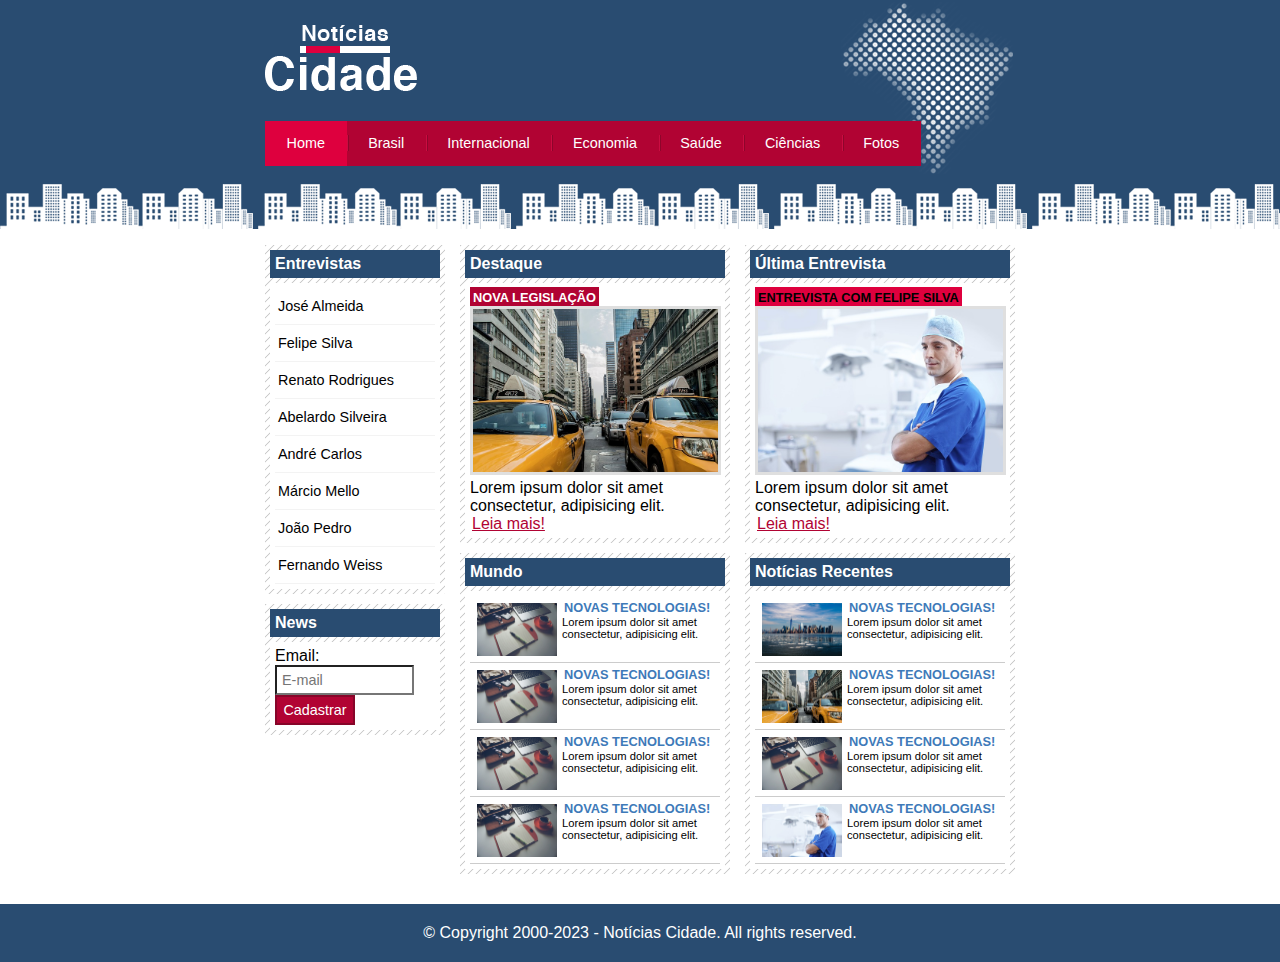
<file: index.html>
<!DOCTYPE html>
<html lang="pt-BR">
    <head>
        <meta charset="UTF-8">
        <meta http-equiv="X-UA-Compatible" content="IE=edge">
        <meta name="viewport" content="width=device-width, initial-scale=1.0">
        <link rel="stylesheet" href="assets/css/style.css">
        <title>Notícias Cidade - O seu site de notícias</title>
    </head>

    <body class="home">
        <!-- Início Container -->
        <div class="container">
            <!-- Início Topo -->
            <div class="topo">
                <h1 class="logo">Notícias Cidade</h1>
                <ul class="navegacao">
                    <li class="primeiro"><a class="pag-principal" href="index.html">Home</a></li>
                    <li><a class="pag-brasil" href="assets/pages/brasil.html">Brasil</a></li>
                    <li><a class="pag-internacional" href="assets/pages/internacional.html">Internacional</a></li>
                    <li><a class="pag-economia" href="assets/pages/economia.html">Economia</a></li>
                    <li><a class="pag-saude" href="assets/pages/saude.html">Saúde</a></li>
                    <li><a class="pag-ciencia" href="assets/pages/ciencia.html">Ciências</a></li>
                    <li><a class="pag-fotos" href="assets/pages/fotos.html">Fotos</a></li>
                </ul>
            </div>
            <!-- Fim Topo -->
            
            <!-- Início Conteúdo -->
            <div class="conteudo">
                <!-- Início Conteúdo Primário -->
                <div class="primario">
                    <div class="caixa destaque">
                        <h2>Destaque</h2>
                        <div class="caixa-conteudo">
                            <h3>Nova Legislação</h3>
                            <img class="imagem-principal" width="100%" src="assets/img/taxi.jpg" alt="Taxi">
                            <p>Lorem ipsum dolor sit amet consectetur, adipisicing elit.</p>
                            <a href="assets/pages/nova-legislacao.html">Leia mais!</a>
                        </div>
                    </div>

                    <div class="caixa">
                        <h2>Mundo</h2>
                        <div class="caixa-conteudo">
                            <ul class="lista-noticias">
                                <li>
                                    <a href="#">
                                        <img src="assets/img/tecnologia.jpg" width="80">
                                        <h3>Novas Tecnologias!</h3>
                                        <p>Lorem ipsum dolor sit amet consectetur, adipisicing elit.</p>
                                    </a>
                                </li>

                                <li>
                                    <a href="#">
                                        <img src="assets/img/tecnologia.jpg" width="80">
                                        <h3>Novas Tecnologias!</h3>
                                        <p>Lorem ipsum dolor sit amet consectetur, adipisicing elit.</p>
                                    </a>
                                </li>

                                <li>
                                    <a href="#">
                                        <img src="assets/img/tecnologia.jpg" width="80">
                                        <h3>Novas Tecnologias!</h3>
                                        <p>Lorem ipsum dolor sit amet consectetur, adipisicing elit.</p>
                                    </a>
                                </li>

                                <li>
                                    <a href="#">
                                        <img src="assets/img/tecnologia.jpg" width="80">
                                        <h3>Novas Tecnologias!</h3>
                                        <p>Lorem ipsum dolor sit amet consectetur, adipisicing elit.</p>
                                    </a>
                                </li>
                            </ul>
                        </div>
                    </div>
                </div>
                <!-- Fim Conteúdo Primário -->

                <!-- Início Conteúdo Secundário -->
                <div class="secundario">
                    <div class="caixa entrevista">
                        <h2>Última Entrevista</h2>
                        <div class="caixa-conteudo">
                            <h3>Entrevista com Felipe Silva</h3>
                            <img class="imagem-principal" src="assets/img/doutor.jpg">
                            <p>Lorem ipsum dolor sit amet consectetur, adipisicing elit.</p>
                            <a href="#">Leia mais!</a>
                        </div>
                    </div>

                    <div class="caixa">
                        <h2>Notícias Recentes</h2>
                        <div class="caixa-conteudo">
                            <ul class="lista-noticias">
                                <li>
                                    <a href="#">
                                        <img src="assets/img/cidade.jpg" width="80">
                                        <h3>Novas Tecnologias!</h3>
                                        <p>Lorem ipsum dolor sit amet consectetur, adipisicing elit.</p>
                                    </a>
                                </li>
                                <li>
                                    <a href="#">
                                        <img src="assets/img/taxi.jpg" width="80">
                                        <h3>Novas Tecnologias!</h3>
                                        <p>Lorem ipsum dolor sit amet consectetur, adipisicing elit.</p>
                                    </a>
                                </li>
                                <li>
                                    <a href="#">
                                        <img src="assets/img/tecnologia.jpg" width="80">
                                        <h3>Novas Tecnologias!</h3>
                                        <p>Lorem ipsum dolor sit amet consectetur, adipisicing elit.</p>
                                    </a>
                                </li>
                                <li>
                                    <a href="#">
                                        <img src="assets/img/doutor.jpg" width="80">
                                        <h3>Novas Tecnologias!</h3>
                                        <p>Lorem ipsum dolor sit amet consectetur, adipisicing elit.</p>
                                    </a>
                                </li>
                            </ul>
                        </div>
                    </div>
                </div>
                <!-- Fim Conteúdo Secundário -->

                <!-- Início Conteúdo Lateral -->
                <div class="lateral">
                    <div class="caixa">
                        <h2>Entrevistas</h2>
                        <div class="caixa-conteudo">
                            <ul>
                                <li><a href="#">José Almeida</a></li>
                                <li><a href="#">Felipe Silva</a></li>
                                <li><a href="#">Renato Rodrigues</a></li>
                                <li><a href="#">Abelardo Silveira</a></li>
                                <li><a href="#">André Carlos</a></li>
                                <li><a href="#">Márcio Mello</a></li>
                                <li><a href="#">João Pedro</a></li>
                                <li><a href="#">Fernando Weiss</a></li>
                            </ul>
                        </div>
                    </div>

                    <div class="caixa">
                        <h2>News</h2>
                        <div class="caixa-conteudo">
                            <form>
                                <div>
                                    <label for="email">Email:</label>
                                    <input type="text" name="email" id="email" placeholder="E-mail">
                                </div>
                                <div>
                                    <input class="submit" type="submit" value="Cadastrar">
                                </div>
                            </form>
                        </div>
                    </div>
                </div>
                <!-- Fim Conteúdo Lateral -->
            </div>
            <!-- Fim Conteúdo -->            
        </div>
        <!-- Fim Container -->

        <div class="container-rodape">
            <div class="rodape">
                &copy; Copyright 2000-2023 - Notícias Cidade. All rights reserved.
            </div>
        </div>
    </body>
</html>
</file>
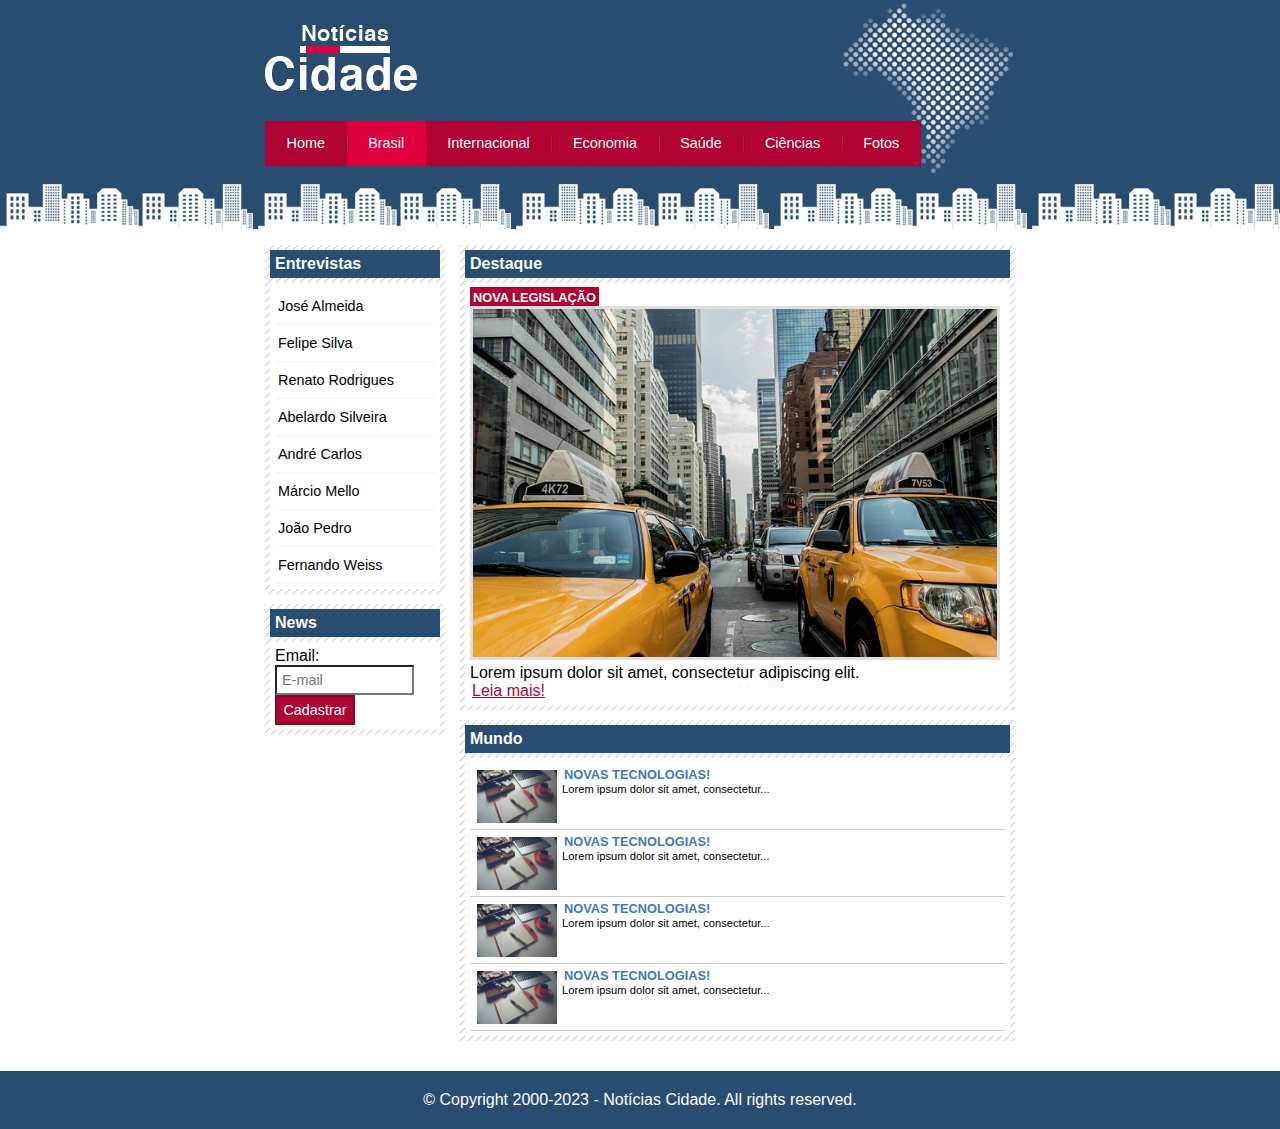
<file: assets/pages/brasil.html>
<!DOCTYPE html>
<html lang="pt-BR">
    <head>
        <meta charset="UTF-8">
        <meta http-equiv="X-UA-Compatible" content="IE=edge">
        <meta name="viewport" content="width=device-width, initial-scale=1.0">
        <link rel="stylesheet" href="../css/style.css">
        <title>Notícias Cidade - Brasil</title>
    </head>

    <body class="brasil duas-colunas">
        <!-- Início Container -->
        <div class="container">
            <!-- Início Topo -->
            <div class="topo">
                <h1 class="logo">Notícias Cidade</h1>
                <ul class="navegacao">
                    <li class="primeiro"><a class="pag-principal" href="../../index.html">Home</a></li>
                    <li><a class="pag-brasil" href="brasil.html">Brasil</a></li>
                    <li><a class="pag-internacional" href="internacional.html">Internacional</a></li>
                    <li><a class="pag-economia" href="economia.html">Economia</a></li>
                    <li><a class="pag-saude" href="saude.html">Saúde</a></li>
                    <li><a class="pag-ciencia" href="ciencia.html">Ciências</a></li>
                    <li><a class="pag-fotos" href="fotos.html">Fotos</a></li>
                </ul>
            </div>
            <!-- Fim Topo -->

            <!-- Início Conteúdo -->
            <div class="conteudo">
                <!-- Início Conteúdo Primário -->
                <div class="primario">
                    <div class="caixa destaque">
						<h2>Destaque</h2>
						<div class="caixa-conteudo">

							<h3>Nova legislação</h3>
							<img class="imagem-principal" src="../img/taxi.jpg" width="100%">
							<p>
								Lorem ipsum dolor sit amet, consectetur adipiscing elit.
							</p>
							<a href="">Leia mais!</a>

						</div>
					</div>

					<div class="caixa">
						<h2>Mundo</h2>
						<div class="caixa-conteudo">

							<ul class="lista-noticias">
								<li>
									<a href="">
										<img src="../img/tecnologia.jpg" width="80">
										<h3>Novas tecnologias!</h3>
										<p>Lorem ipsum dolor sit amet, consectetur...</p>
									</a>
								</li>
								<li>
									<a href="">
										<img src="../img/tecnologia.jpg" width="80">
										<h3>Novas tecnologias!</h3>
										<p>Lorem ipsum dolor sit amet, consectetur...</p>
									</a>
								</li>
								<li>
									<a href="">
										<img src="../img/tecnologia.jpg" width="80">
										<h3>Novas tecnologias!</h3>
										<p>Lorem ipsum dolor sit amet, consectetur...</p>
									</a>
								</li>
								<li>
									<a href="">
										<img src="../img/tecnologia.jpg" width="80">
										<h3>Novas tecnologias!</h3>
										<p>Lorem ipsum dolor sit amet, consectetur...</p>
									</a>
								</li>
							</ul>

						</div>
					</div>
                </div>
                <!-- Fim Conteúdo Primário -->

                <!-- Início Lateral -->
                <div class="lateral">
                    <div class="caixa">
						<h2>Entrevistas</h2>
						<div class="caixa-conteudo">
							<ul>
								<li><a href="">José Almeida</a></li>
								<li><a href="">Felipe Silva</a></li>
								<li><a href="">Renato Rodrigues</a></li>
								<li><a href="">Abelardo Silveira</a></li>
								<li><a href="">André Carlos</a></li>
								<li><a href="">Márcio Mello</a></li>
								<li><a href="">João Pedro</a></li>
								<li><a href="">Fernando Weiss</a></li>
							</ul>
						</div>
					</div>

					<div class="caixa">
						<h2>News</h2>
						<div class="caixa-conteudo">
							
							<form>
								<div>
									<label for="email">Email:</label>
									<input type="text" name="email" id="email" placeholder="E-mail">
								</div>
								<div>
									<input class="submit" type="submit" value="Cadastrar" >
								</div>
							</form>

						</div>
					</div>
                </div>
                <!-- Fim Lateral -->
            </div>
            <!-- Fim Conteúdo -->
        </div>
        <!-- Fim Container -->

        <div class="container-rodape">
            <div class="rodape">
                &copy; Copyright 2000-2023 - Notícias Cidade. All rights reserved.
            </div>
        </div>
    </body>
</html>
</file>
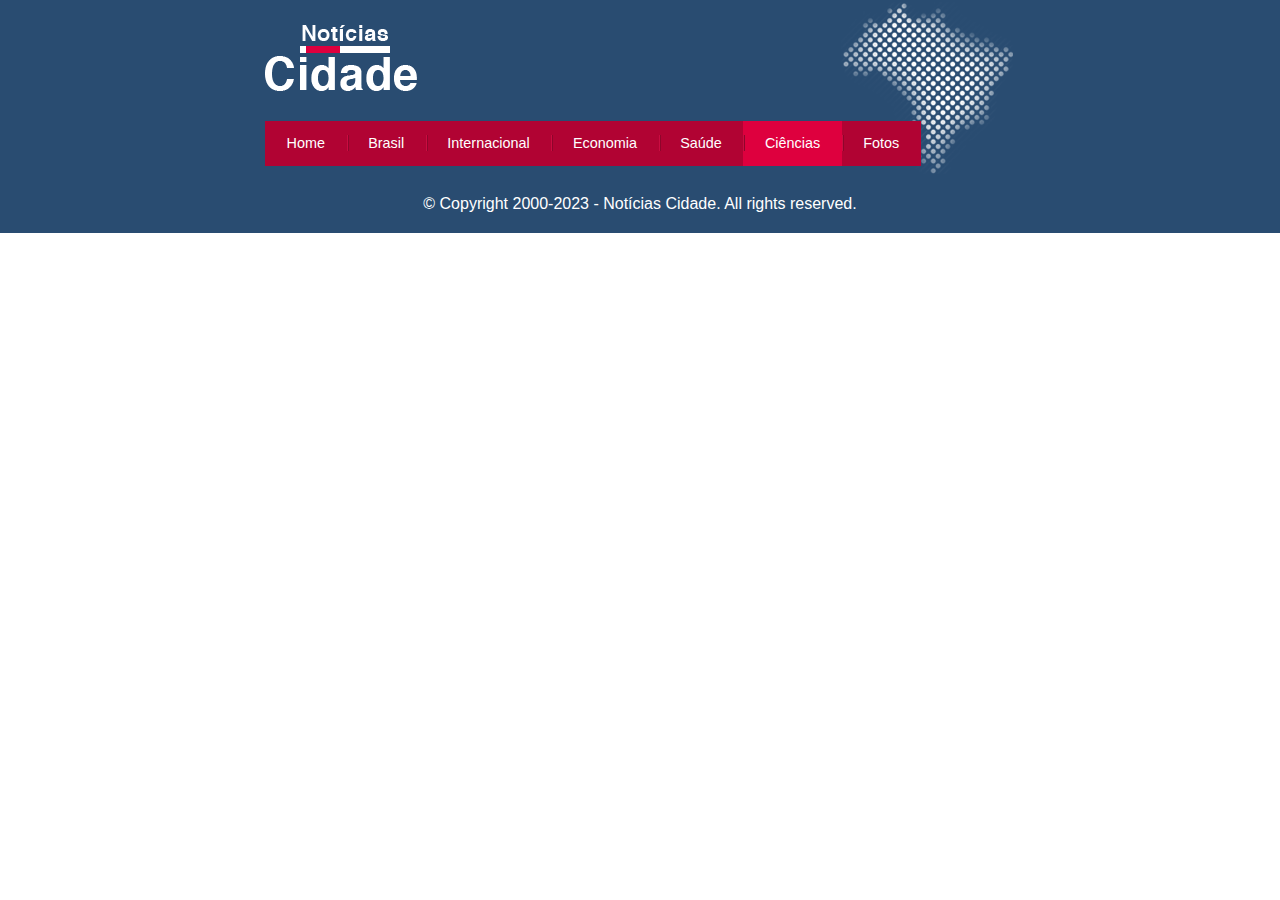
<file: assets/pages/ciencia.html>
<!DOCTYPE html>
<html lang="pt-BR">
    <head>
        <meta charset="UTF-8">
        <meta http-equiv="X-UA-Compatible" content="IE=edge">
        <meta name="viewport" content="width=device-width, initial-scale=1.0">
        <link rel="stylesheet" href="../css/style.css">
        <title>Notícias Cidade - Ciência</title>
    </head>

    <body class="ciencia">
        <div class="container">
            <div class="topo">
                <h1 class="logo">Notícias Cidade</h1>
                <ul class="navegacao">
                    <li class="primeiro"><a class="pag-principal" href="../../index.html">Home</a></li>
                    <li><a class="pag-brasil" href="brasil.html">Brasil</a></li>
                    <li><a class="pag-internacional" href="internacional.html">Internacional</a></li>
                    <li><a class="pag-economia" href="economia.html">Economia</a></li>
                    <li><a class="pag-saude" href="saude.html">Saúde</a></li>
                    <li><a class="pag-ciencia" href="ciencia.html">Ciências</a></li>
                    <li><a class="pag-fotos" href="fotos.html">Fotos</a></li>
                </ul>
            </div>
        </div>

        <div class="container-rodape">
            <div class="rodape">
                &copy; Copyright 2000-2023 - Notícias Cidade. All rights reserved.
            </div>
        </div>
    </body>
</html>
</file>
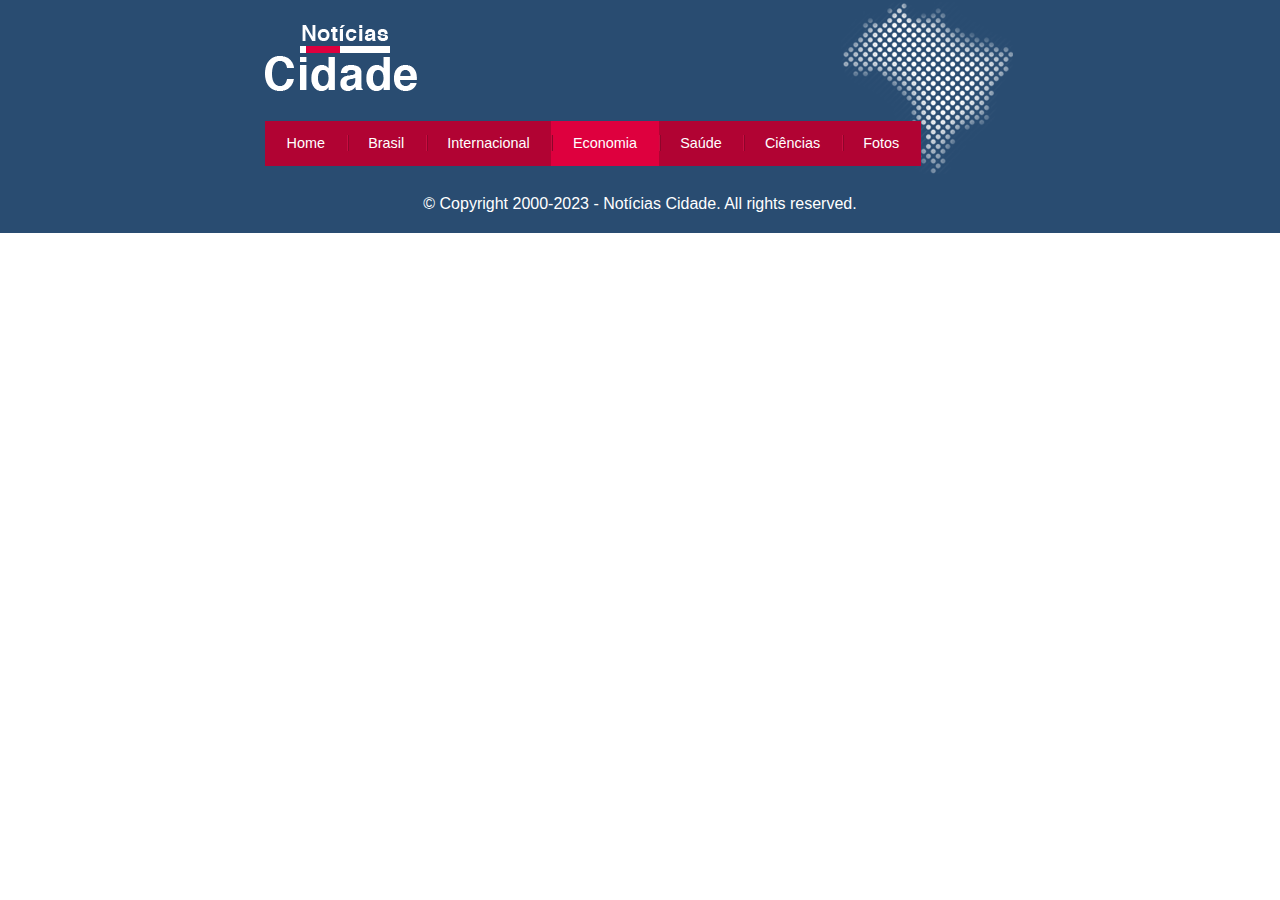
<file: assets/pages/economia.html>
<!DOCTYPE html>
<html lang="pt-BR">
    <head>
        <meta charset="UTF-8">
        <meta http-equiv="X-UA-Compatible" content="IE=edge">
        <meta name="viewport" content="width=device-width, initial-scale=1.0">
        <link rel="stylesheet" href="../css/style.css">
        <title>Notícias Cidade - Economia</title>
    </head>

    <body class="economia">
        <div class="container">
            <div class="topo">
                <h1 class="logo">Notícias Cidade</h1>
                <ul class="navegacao">
                    <li class="primeiro"><a class="pag-principal" href="../../index.html">Home</a></li>
                    <li><a class="pag-brasil" href="brasil.html">Brasil</a></li>
                    <li><a class="pag-internacional" href="internacional.html">Internacional</a></li>
                    <li><a class="pag-economia" href="economia.html">Economia</a></li>
                    <li><a class="pag-saude" href="saude.html">Saúde</a></li>
                    <li><a class="pag-ciencia" href="ciencia.html">Ciências</a></li>
                    <li><a class="pag-fotos" href="fotos.html">Fotos</a></li>
                </ul>
            </div>
        </div>

        <div class="container-rodape">
            <div class="rodape">
                &copy; Copyright 2000-2023 - Notícias Cidade. All rights reserved.
            </div>
        </div>
    </body>
</html>
</file>
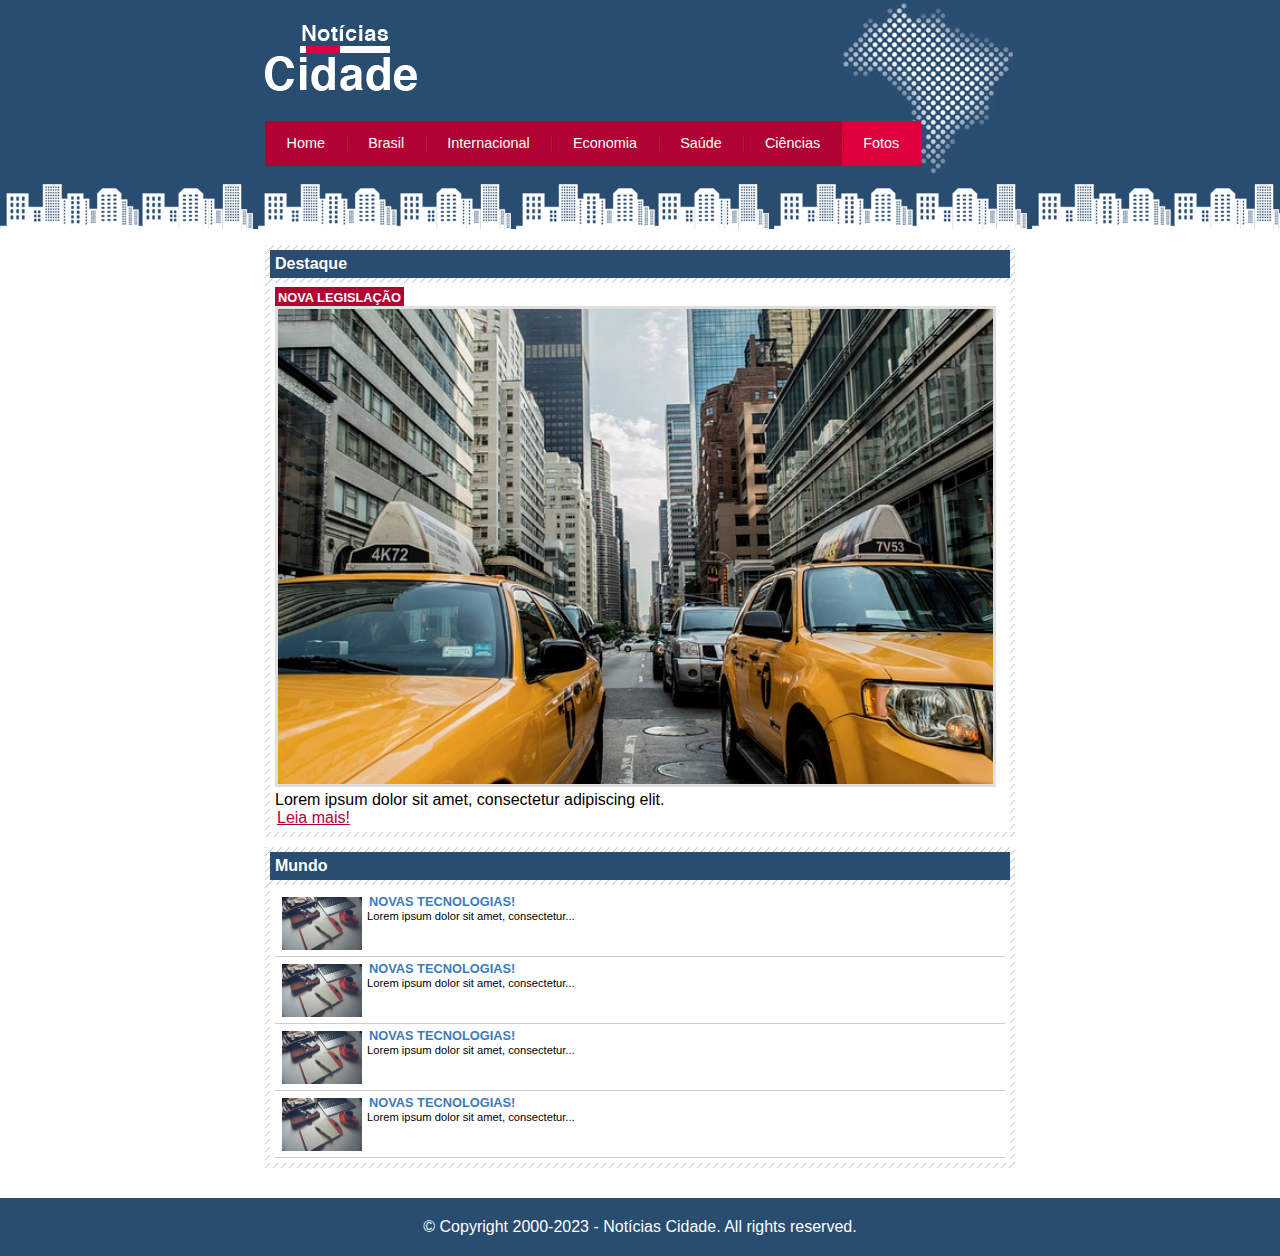
<file: assets/pages/fotos.html>
<!DOCTYPE html>
<html lang="pt-BR">
    <head>
        <meta charset="UTF-8">
        <meta http-equiv="X-UA-Compatible" content="IE=edge">
        <meta name="viewport" content="width=device-width, initial-scale=1.0">
        <link rel="stylesheet" href="../css/style.css">
        <title>Notícias Cidade - Fotos</title>
    </head>

    <body class="fotos uma-coluna">
        <!-- Início Container -->
        <div class="container">
            <!-- Início Topo -->
            <div class="topo">
                <h1 class="logo">Notícias Cidade</h1>
                <ul class="navegacao">
                    <li class="primeiro"><a class="pag-principal" href="../../index.html">Home</a></li>
                    <li><a class="pag-brasil" href="brasil.html">Brasil</a></li>
                    <li><a class="pag-internacional" href="internacional.html">Internacional</a></li>
                    <li><a class="pag-economia" href="economia.html">Economia</a></li>
                    <li><a class="pag-saude" href="saude.html">Saúde</a></li>
                    <li><a class="pag-ciencia" href="ciencia.html">Ciências</a></li>
                    <li><a class="pag-fotos" href="fotos.html">Fotos</a></li>
                </ul>
            </div>
            <!-- Fim Topo -->

            <!-- Início Conteúdo -->
            <div class="conteudo">
                <!-- Início Conteúdo Primário -->
                <div class="primario">
                    <div class="caixa destaque">
						<h2>Destaque</h2>
						<div class="caixa-conteudo">

							<h3>Nova legislação</h3>
							<img class="imagem-principal" src="../img/taxi.jpg" width="100%">
							<p>
								Lorem ipsum dolor sit amet, consectetur adipiscing elit.
							</p>
							<a href="">Leia mais!</a>

						</div>
					</div>

					<div class="caixa">
						<h2>Mundo</h2>
						<div class="caixa-conteudo">

							<ul class="lista-noticias">
								<li>
									<a href="">
										<img src="../img/tecnologia.jpg" width="80">
										<h3>Novas tecnologias!</h3>
										<p>Lorem ipsum dolor sit amet, consectetur...</p>
									</a>
								</li>
								<li>
									<a href="">
										<img src="../img/tecnologia.jpg" width="80">
										<h3>Novas tecnologias!</h3>
										<p>Lorem ipsum dolor sit amet, consectetur...</p>
									</a>
								</li>
								<li>
									<a href="">
										<img src="../img/tecnologia.jpg" width="80">
										<h3>Novas tecnologias!</h3>
										<p>Lorem ipsum dolor sit amet, consectetur...</p>
									</a>
								</li>
								<li>
									<a href="">
										<img src="../img/tecnologia.jpg" width="80">
										<h3>Novas tecnologias!</h3>
										<p>Lorem ipsum dolor sit amet, consectetur...</p>
									</a>
								</li>
							</ul>

						</div>
					</div>
                </div>
                <!-- Fim Conteúdo Primário -->
            </div>
            <!-- Fim Conteúdo -->
        </div>
        <!-- Fim Container -->

        <div class="container-rodape">
            <div class="rodape">
                &copy; Copyright 2000-2023 - Notícias Cidade. All rights reserved.
            </div>
        </div>
    </body>
</html>
</file>
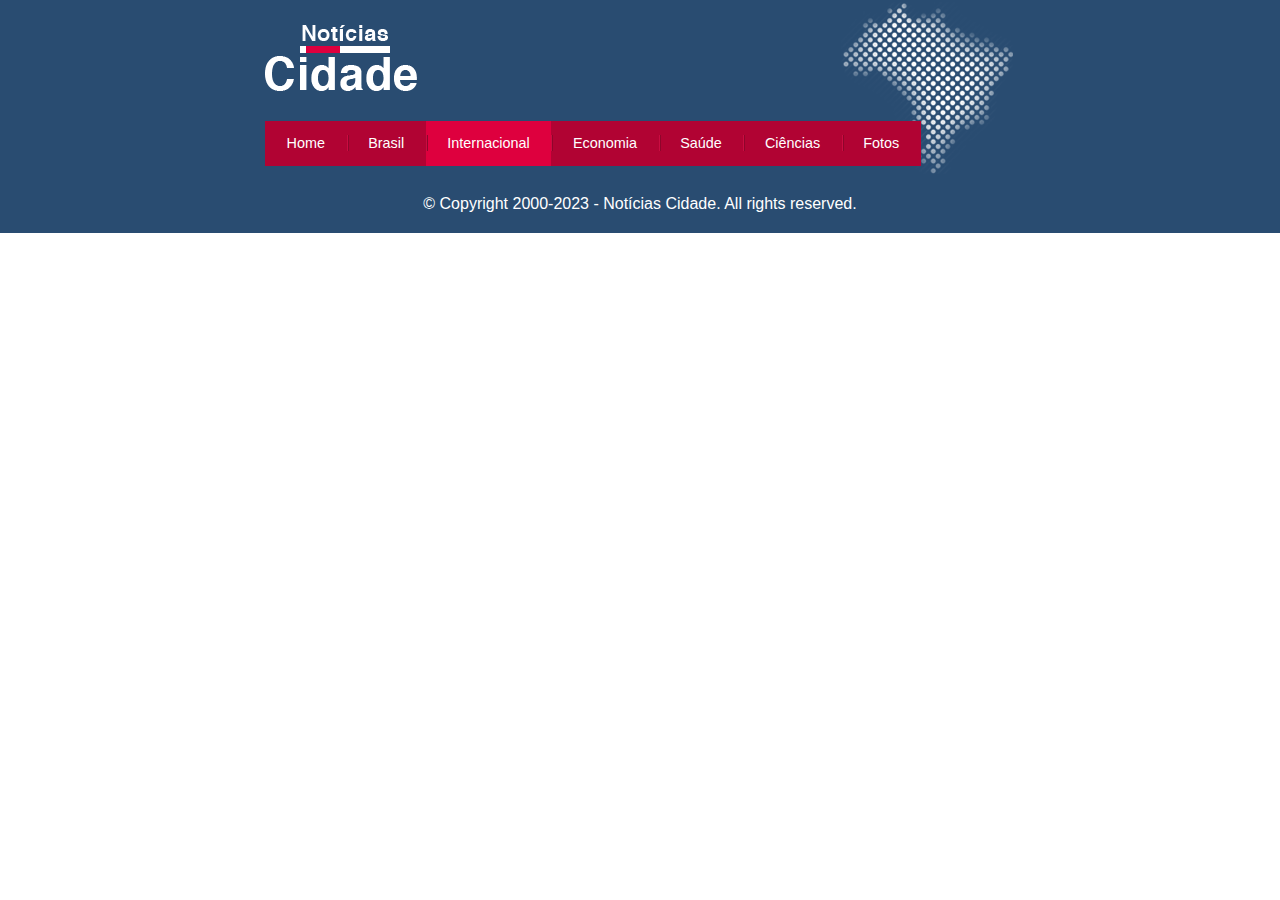
<file: assets/pages/internacional.html>
<!DOCTYPE html>
<html lang="pt-BR">
    <head>
        <meta charset="UTF-8">
        <meta http-equiv="X-UA-Compatible" content="IE=edge">
        <meta name="viewport" content="width=device-width, initial-scale=1.0">
        <link rel="stylesheet" href="../css/style.css">
        <title>Notícias Cidade - Internacional</title>
    </head>

    <body class="internacional">
        <div class="container">
            <div class="topo">
                <h1 class="logo">Notícias Cidade</h1>
                <ul class="navegacao">
                    <li class="primeiro"><a class="pag-principal" href="../../index.html">Home</a></li>
                    <li><a class="pag-brasil" href="brasil.html">Brasil</a></li>
                    <li><a class="pag-internacional" href="internacional.html">Internacional</a></li>
                    <li><a class="pag-economia" href="economia.html">Economia</a></li>
                    <li><a class="pag-saude" href="saude.html">Saúde</a></li>
                    <li><a class="pag-ciencia" href="ciencia.html">Ciências</a></li>
                    <li><a class="pag-fotos" href="fotos.html">Fotos</a></li>
                </ul>
            </div>
        </div>

        <div class="container-rodape">
            <div class="rodape">
                &copy; Copyright 2000-2023 - Notícias Cidade. All rights reserved.
            </div>
        </div>
    </body>
</html>
</file>
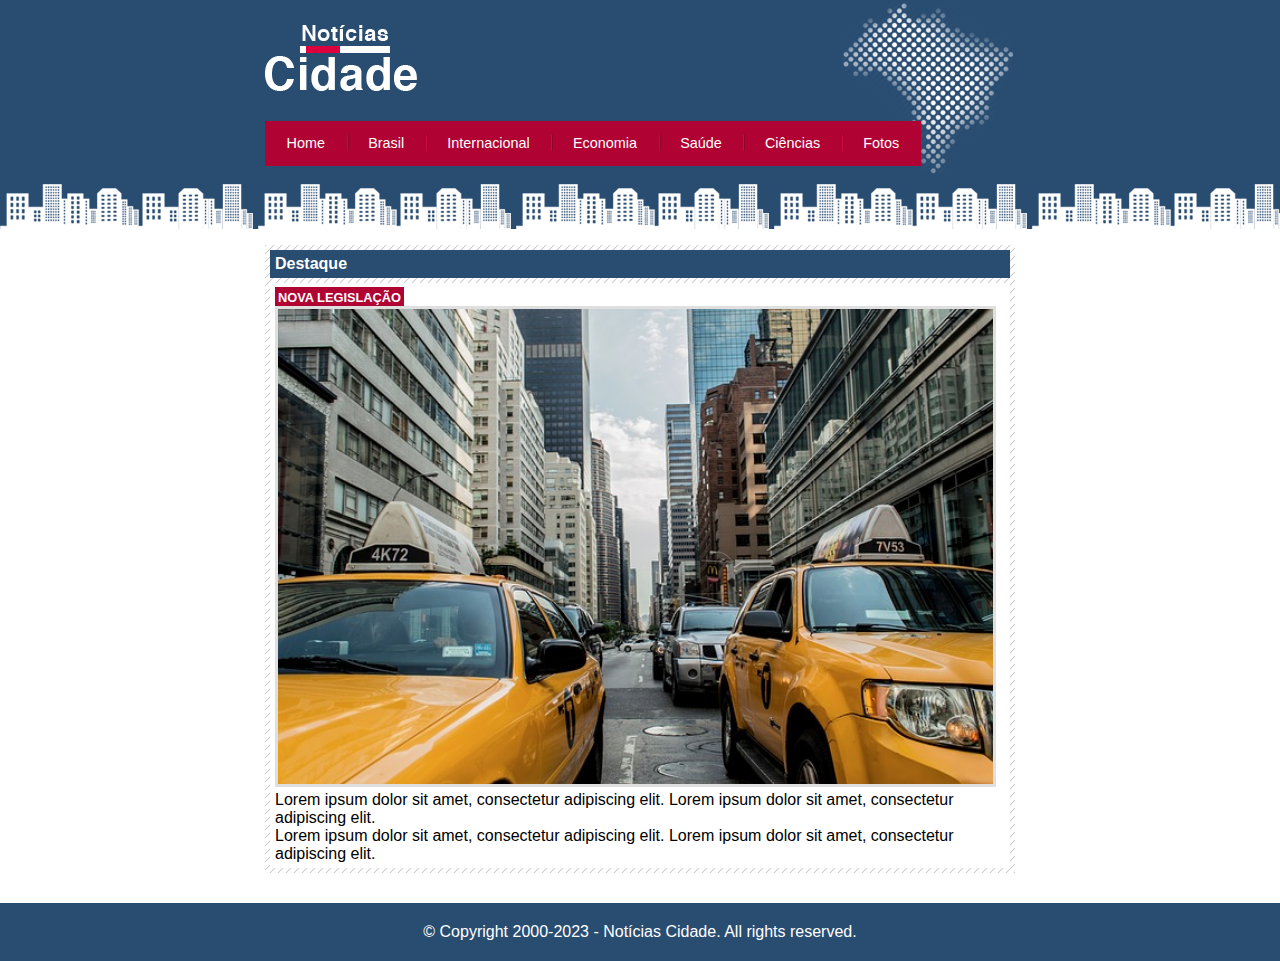
<file: assets/pages/nova-legislacao.html>
<!DOCTYPE html>
<html lang="pt-BR">
    <head>
        <meta charset="UTF-8">
        <meta http-equiv="X-UA-Compatible" content="IE=edge">
        <meta name="viewport" content="width=device-width, initial-scale=1.0">
        <link rel="stylesheet" href="../css/style.css">
        <title>Notícias Cidade</title>
    </head>

    <body class="uma-coluna">
        <!-- Início Container -->
        <div class="container">
            <!-- Início Topo -->
            <div class="topo">
                <h1 class="logo">Notícias Cidade</h1>
                <ul class="navegacao">
                    <li class="primeiro"><a class="pag-principal" href="../../index.html">Home</a></li>
                    <li><a class="pag-brasil" href="brasil.html">Brasil</a></li>
                    <li><a class="pag-internacional" href="internacional.html">Internacional</a></li>
                    <li><a class="pag-economia" href="economia.html">Economia</a></li>
                    <li><a class="pag-saude" href="saude.html">Saúde</a></li>
                    <li><a class="pag-ciencia" href="ciencia.html">Ciências</a></li>
                    <li><a class="pag-fotos" href="fotos.html">Fotos</a></li>
                </ul>
            </div>
            <!-- Fim Topo -->

            <!-- Início Conteúdo -->
            <div class="conteudo">
                <div class="primario">
                    <div class="caixa destaque">
						<h2>Destaque</h2>
						<div class="caixa-conteudo">

							<h3>Nova legislação</h3>
							<img class="imagem-principal" src="../img/taxi.jpg" width="100%">
							<p>
								Lorem ipsum dolor sit amet, consectetur adipiscing elit.
								Lorem ipsum dolor sit amet, consectetur adipiscing elit.
							</p>

							<p>
								Lorem ipsum dolor sit amet, consectetur adipiscing elit.
								Lorem ipsum dolor sit amet, consectetur adipiscing elit.
							</p>

						</div>
					</div>
                </div>
            </div>
            <!-- Fim Conteúdo -->
        </div>
        <!-- Fim Container -->

        <div class="container-rodape">
            <div class="rodape">
                &copy; Copyright 2000-2023 - Notícias Cidade. All rights reserved.
            </div>
        </div>
    </body>
</html>
</file>
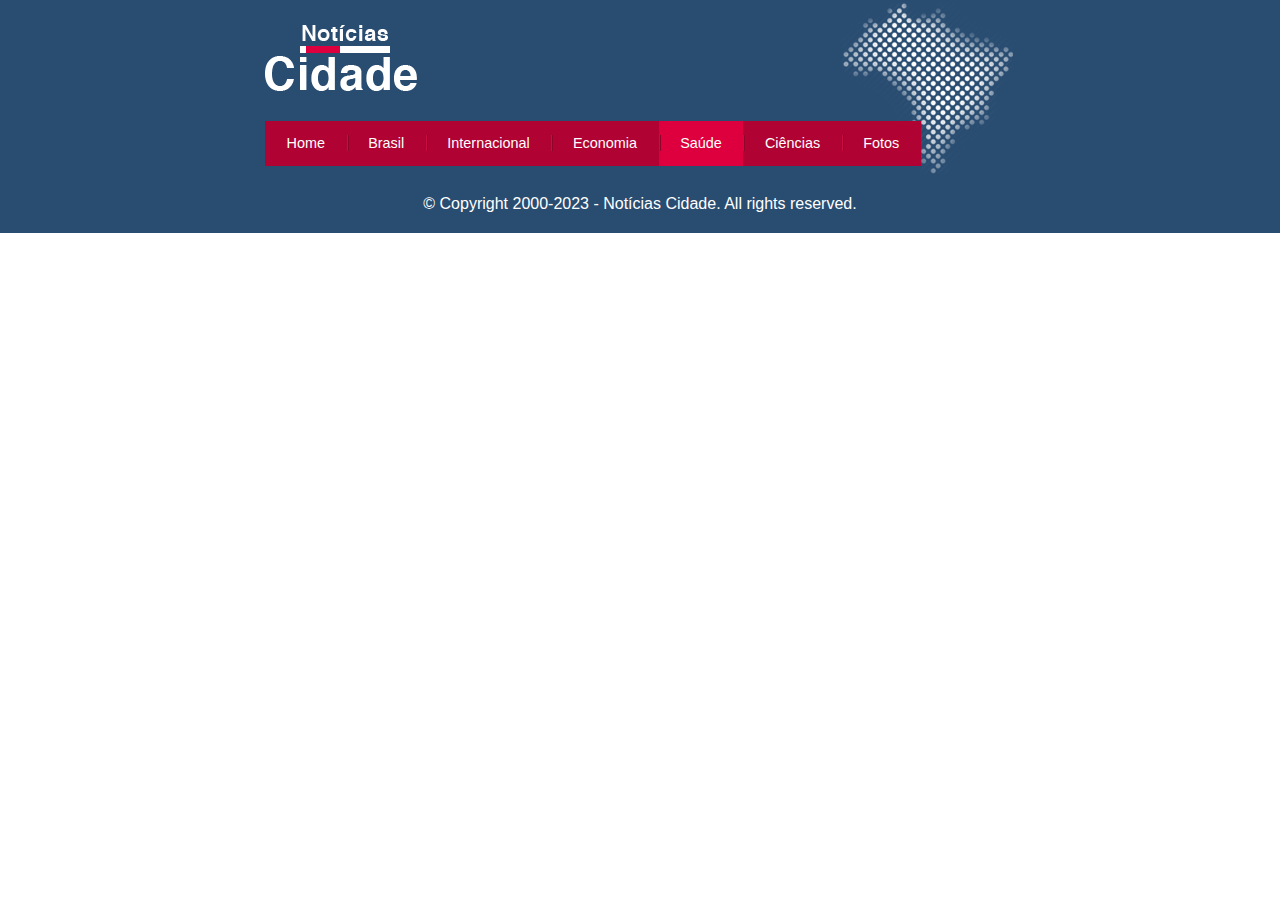
<file: assets/pages/saude.html>
<!DOCTYPE html>
<html lang="pt-BR">
    <head>
        <meta charset="UTF-8">
        <meta http-equiv="X-UA-Compatible" content="IE=edge">
        <meta name="viewport" content="width=device-width, initial-scale=1.0">
        <link rel="stylesheet" href="../css/style.css">
        <title>Notícias Cidade - Saúde</title>
    </head>

    <body class="saude">
        <div class="container">
            <div class="topo">
                <h1 class="logo">Notícias Cidade</h1>
                <ul class="navegacao">
                    <li class="primeiro"><a class="pag-principal" href="../../index.html">Home</a></li>
                    <li><a class="pag-brasil" href="brasil.html">Brasil</a></li>
                    <li><a class="pag-internacional" href="internacional.html">Internacional</a></li>
                    <li><a class="pag-economia" href="economia.html">Economia</a></li>
                    <li><a class="pag-saude" href="saude.html">Saúde</a></li>
                    <li><a class="pag-ciencia" href="ciencia.html">Ciências</a></li>
                    <li><a class="pag-fotos" href="fotos.html">Fotos</a></li>
                </ul>
            </div>
        </div>

        <div class="container-rodape">
            <div class="rodape">
                &copy; Copyright 2000-2023 - Notícias Cidade. All rights reserved.
            </div>
        </div>
    </body>
</html>
</file>
<file: assets/css/style.css>
/* Estrutura do Site */

*{
    margin: 0;
    padding: 0;
}

body{
    font-family: "Trebuchet MS", Helvetica, sans-serif;
    background-color: #FFF;
    background: url(../img/fundo.png) repeat-x;
}

.container{
    width: 750px;
    margin: 0 auto;
}

.topo{
    height: 150px;
    background: url(../img/detalhe-topo.png) no-repeat right top;
    padding-top: 25px;
}

.logo{
    width: 152px;
    height: 66px;
    background: url(../img/logo.png) no-repeat center;
    text-indent: -3000px; /* Para "esconder" o texto sem afetar leitores de tela */
}

/* Barra de Navegação */

a:link, a:visited{
    color: #B10333;
    padding: 2px;
}

a:hover{
    color: #E50040;
}

ul{
    margin: 0;
    padding: 0;
    list-style: none;
}

.topo ul{
    margin-top: 30px;
    background-color: #B10333;
    float: left;
}

.topo ul li{
    float: left;
}

.topo ul a{
    font-size: 0.9em;
    display: block;
    padding: 0.5em 1.5em;
    line-height: 2.1em;
    text-decoration: none;
    color: #FFF;
    background: url('../img/divisor.png') no-repeat left center;
}

.topo ul .primeiro a{
    background: none;
}

.topo ul a:hover{
    color: #69001D;
}

body.home .navegacao a.pag-principal,
body.brasil .navegacao a.pag-brasil,
body.internacional .navegacao a.pag-internacional,
body.economia .navegacao a.pag-economia,
body.saude .navegacao a.pag-saude,
body.ciencia .navegacao a.pag-ciencia,
body.fotos .navegacao a.pag-fotos{
    color: #FFF;
    background-color: #DE003E;
    cursor: text;
}

/* Layout de Três Colunas */

.conteudo{
    margin-top: 60px;
    background-color: #F5F5F5;
}

.lateral{
    width: 180px;
    float: left;
    margin: 0 0 20px -750px;
}

.primario{
    width: 270px;
    float: left;
    margin: 0 0 20px 195px;
}

.duas-colunas .primario{
    width: 555px;
}

.uma-coluna .primario{
    width: 750px;
    margin: 0 0 20px 0;
}

.secundario{
    width: 270px;
    float: left;
    margin: 0 0 20px 15px;
}

/* Caixa */

.caixa{
    margin: 10px 0;
    padding: 5px;
    background-color: #F3F3F3;
    background: url('../img/fundo-caixa.png');
}

h2{
    font-size: 1em;
    background-color: #294C71;
    color: #FFF;
    padding: 5px;
}

.caixa-conteudo{
    background-color: #FFF;
    padding: 5px;
    margin-top: 5px;
}

/* Menus Laterais */

.lateral ul a{
    font-size: 0.9em;
    padding: 3px;
    display: block;
    line-height: 30px;
    color: #000;
    text-decoration: none;
    border-bottom: 1px solid #F3F3F3;
}

.lateral ul a:hover{
    background-color: #F9F9F9;
    padding-left: 20px;
    background: url('../img/marcador.png') no-repeat left center;
}

/* Formulários */

label{
    display: block;
    cursor: pointer;
}

input{
    padding: 5px;
    width: 125px;
    font-size: 0.9em;
    background-color: #FFF;
}

input.submit{
    width: 80px;
    color: #FFF;
    background-color: #B10333;
    border: 2px solid #870529;
}

/* Imagens */

img.imagem-principal{
    width: 98%;
    border: 3px solid #DFDFDF;
}

/* Cabeçalhos */

h3{
    text-transform: uppercase;
    display: inline;
    font-size: 0.8em;
    padding: 3px;
}

.destaque h3{
    background-color: #B10333;
    color: #FFF;
}

.entrevista h3{
    background-color: #DE003E;
}

/* Lista de Notícias */

.lista-noticias li{
    padding: 2px;
    border-bottom: 1px solid #CCC;
    height: 62px;
}

.lista-noticias li a img{
    float: left;
    margin: 5px;
}

.lista-noticias li a{
    text-decoration: none;
}

.lista-noticias li a h3{
    font-size: 0.8em;
    padding: 0;
    color: #3E7AB9;
}

.lista-noticias li a p{
    font-size: 0.7em;
    color: #000;
}

.lista-noticias li:hover{
    background-color: #EEE;
    cursor: pointer;
}

/* Rodapé */

.container-rodape{
    clear: both;
    background-color: #294C71;
    padding: 20px;
}

.rodape{
    width: 750px;
    margin: 0 auto;
    color: #FFF;
    text-align: center;
}
</file>
